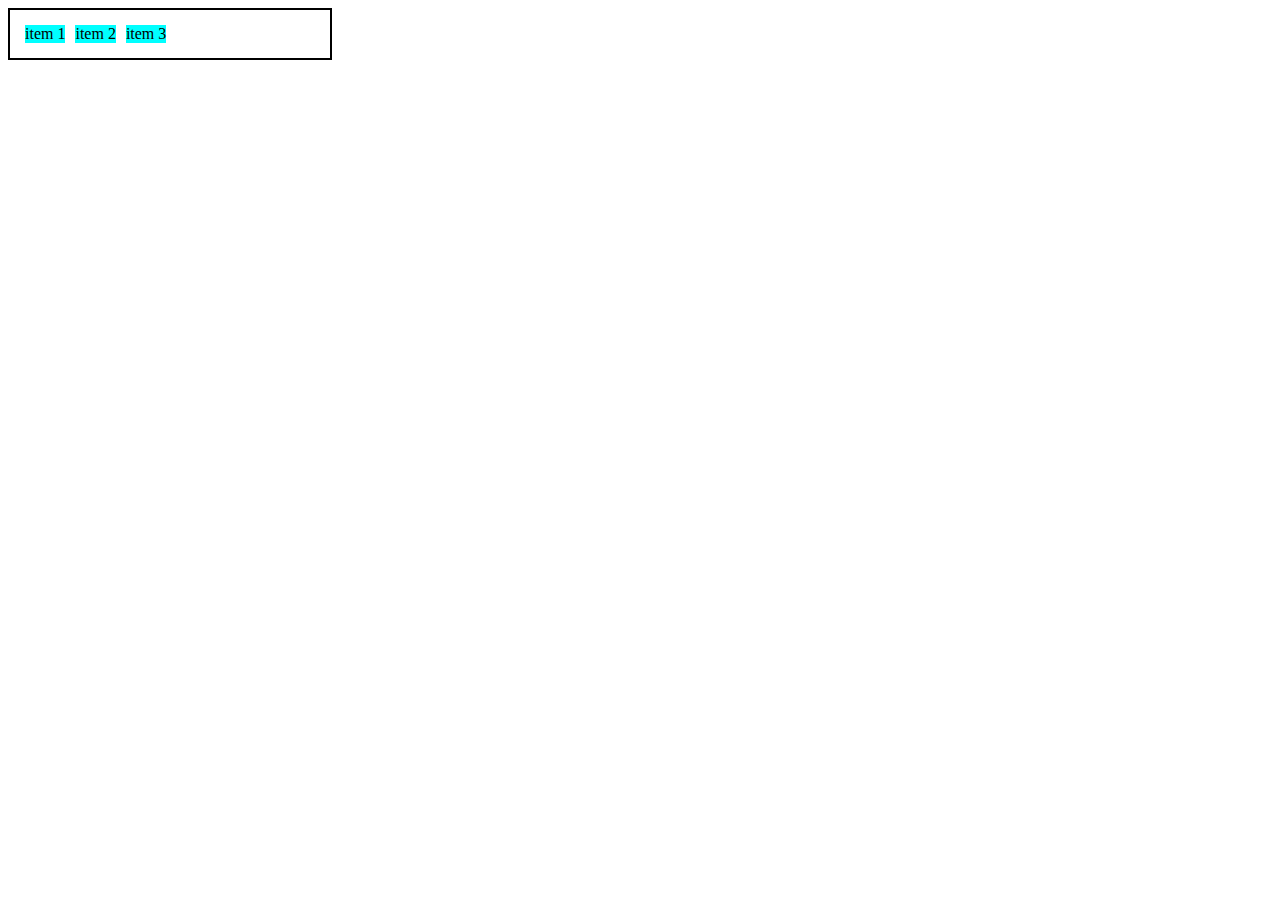
<file: index.html>
<!DOCTYPE html>
<html lang="pt-br">
<head>
    <meta charset="UTF-8">
    <meta http-equiv="X-UA-Compatible" content="IE=edge">
    <meta name="viewport" content="width=device-width, initial-scale=1.0">
    <title>Fundamentos - Displey: flex</title>
    <style>
        .flex{
            max-width: 300px;
            padding: 10px;
            border: 2px solid black;
            display: flex;
        }
        .item{
            background-color: aqua;
            margin: 5px;
        }
    </style>
</head>

<body>
    <div class="flex">
        <div class="item">item 1</div>
        <div class="item">item 2</div>
        <div class="item">item 3</div>
    </div>
</body>
</html>
</file>
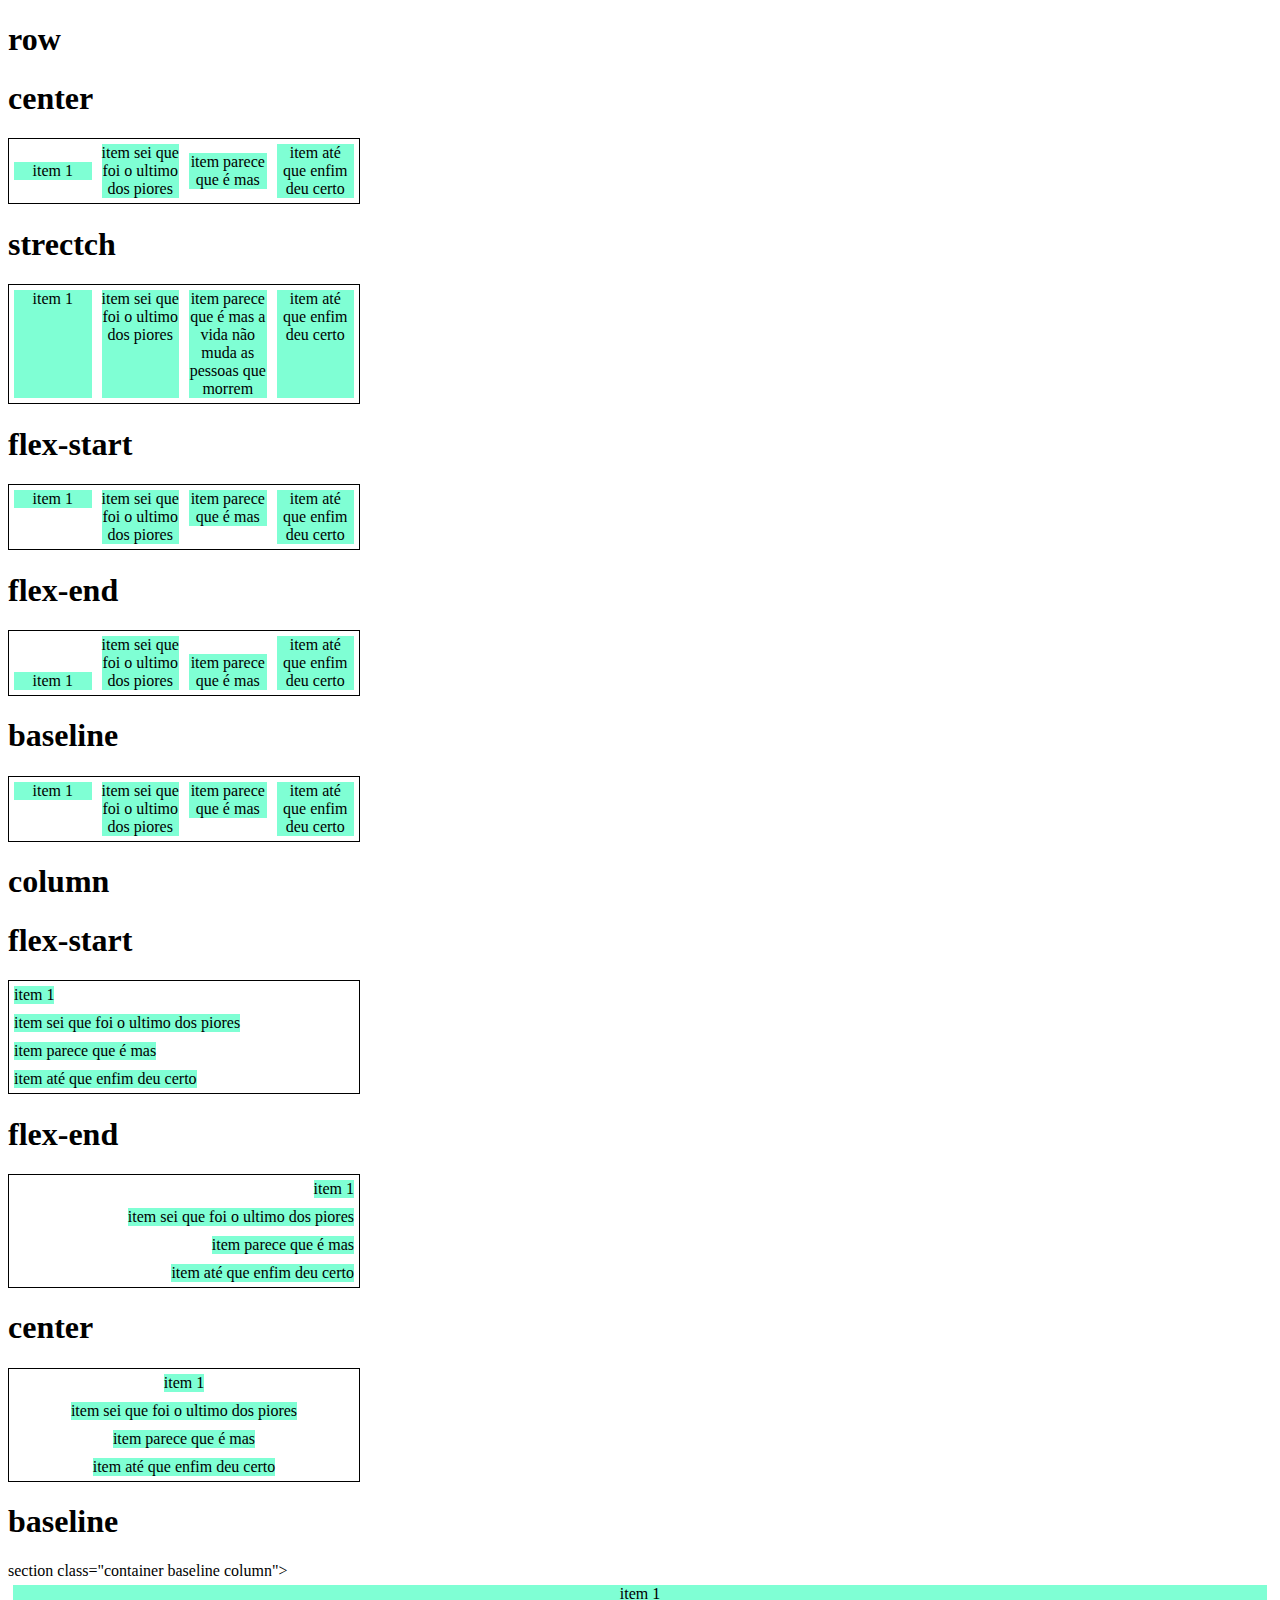
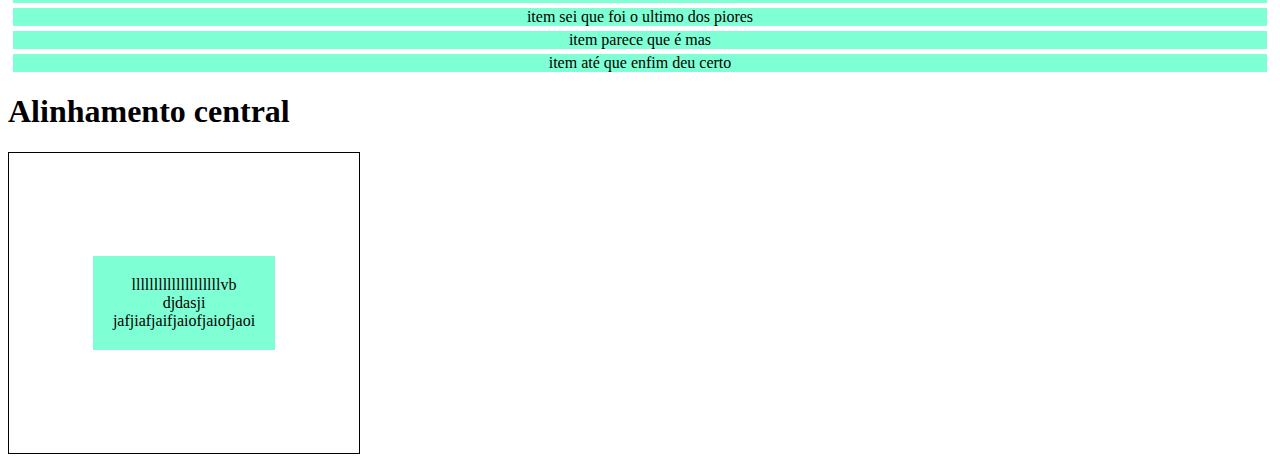
<file: align.html>
<!DOCTYPE html>
<html lang="pt-br">
<head>
    <meta charset="UTF-8">
    <meta http-equiv="X-UA-Compatible" content="IE=edge">
    <meta name="viewport" content="width=device-width, initial-scale=1.0">
    <title>Fundamentos  - Align items</title>
    <style>
        .container {
            max-width: 350px;
            border: 1px solid black;
            display: flex;
        }
        .item {
            background-color: aquamarine;
            margin: 5px;
            color: black;
            text-align: center;
            flex: 1;
        }
        .flex {
            flex: 1;
        }
        .center {
            align-items: center;
        }
        .stretch {
            align-items: stretch;
        }
        .start {
            align-items: flex-start;
        }
        .end {
            align-items: flex-end;
        }
        .baseline {
            align-items: baseline;
        }
        .column {
            flex-direction: column;
        }
        .central {
            height: 300px;
            justify-content: center;
            align-items: center;
        }
        .central .item{
            flex: 0;
            padding: 20px;
        }
    </style>
</head>
    <body>
            <h1>row</h1>
            <h1>center</h1>
                <section class="container center flex">
                    <div class="item">item 1 </div>
                    <div class="item">item sei que foi o ultimo dos piores </div>
                    <div class="item">item parece que é mas  </div>
                    <div class="item">item até que enfim deu certo </div>
                    </section>
            <h1>strectch</h1>
                <section class="container strectch">
                    <div class="item">item 1 </div>
                    <div class="item">item sei que foi o ultimo dos piores </div>
                    <div class="item">item parece que é mas a vida não muda as pessoas que morrem </div>
                    <div class="item">item até que enfim deu certo </div>
                </section>
                <h1>flex-start</h1>
            <section class="container start">
                <div class="item">item 1 </div>
                <div class="item">item sei que foi o ultimo dos piores </div>
                <div class="item">item parece que é mas  </div>
                <div class="item">item até que enfim deu certo </div>
            </section>
            <h1>flex-end</h1>
                <section class="container end">
                <div class="item">item 1 </div>
                <div class="item">item sei que foi o ultimo dos piores </div>
                <div class="item">item parece que é mas  </div>
                <div class="item">item até que enfim deu certo </div>
                </section>
                <h1>baseline</h1>
                <section class="container baseline">
                <div class="item">item 1 </div>
                <div class="item">item sei que foi o ultimo dos piores </div>
                <div class="item">item parece que é mas  </div>
                <div class="item">item até que enfim deu certo </div>
                </section>
            <h1>column</h1>
            <h1>flex-start</h1>
            <section class="container start column">
                <div class="item">item 1 </div>
                <div class="item">item sei que foi o ultimo dos piores </div>
                <div class="item">item parece que é mas  </div>
                <div class="item">item até que enfim deu certo </div>
            </section>
            <h1>flex-end</h1>
            <section class="container end column">
                <div class="item">item 1 </div>
                <div class="item">item sei que foi o ultimo dos piores </div>
                <div class="item">item parece que é mas  </div>
                <div class="item">item até que enfim deu certo </div>
            </section>
                <h1>center</h1>
            <section class="container center  column">
                    <div class="item">item 1 </div>
                    <div class="item">item sei que foi o ultimo dos piores </div>
                    <div class="item">item parece que é mas  </div>
                    <div class="item">item até que enfim deu certo </div>
            </section>
                    <h1>baseline</h1>
            section class="container baseline column">
                    <div class="item">item 1 </div>
                    <div class="item">item sei que foi o ultimo dos piores </div>
                    <div class="item">item parece que é mas  </div>
                    <div class="item">item até que enfim deu certo </div>
        </section>
                    <h1>Alinhamento central</h1>
        <section class="container central center">
                        <div class="item">llllllllllllllllllllvb djdasji jafjiafjaifjaiofjaiofjaoi</div>
        </section>
    </body>
</html>
</file>
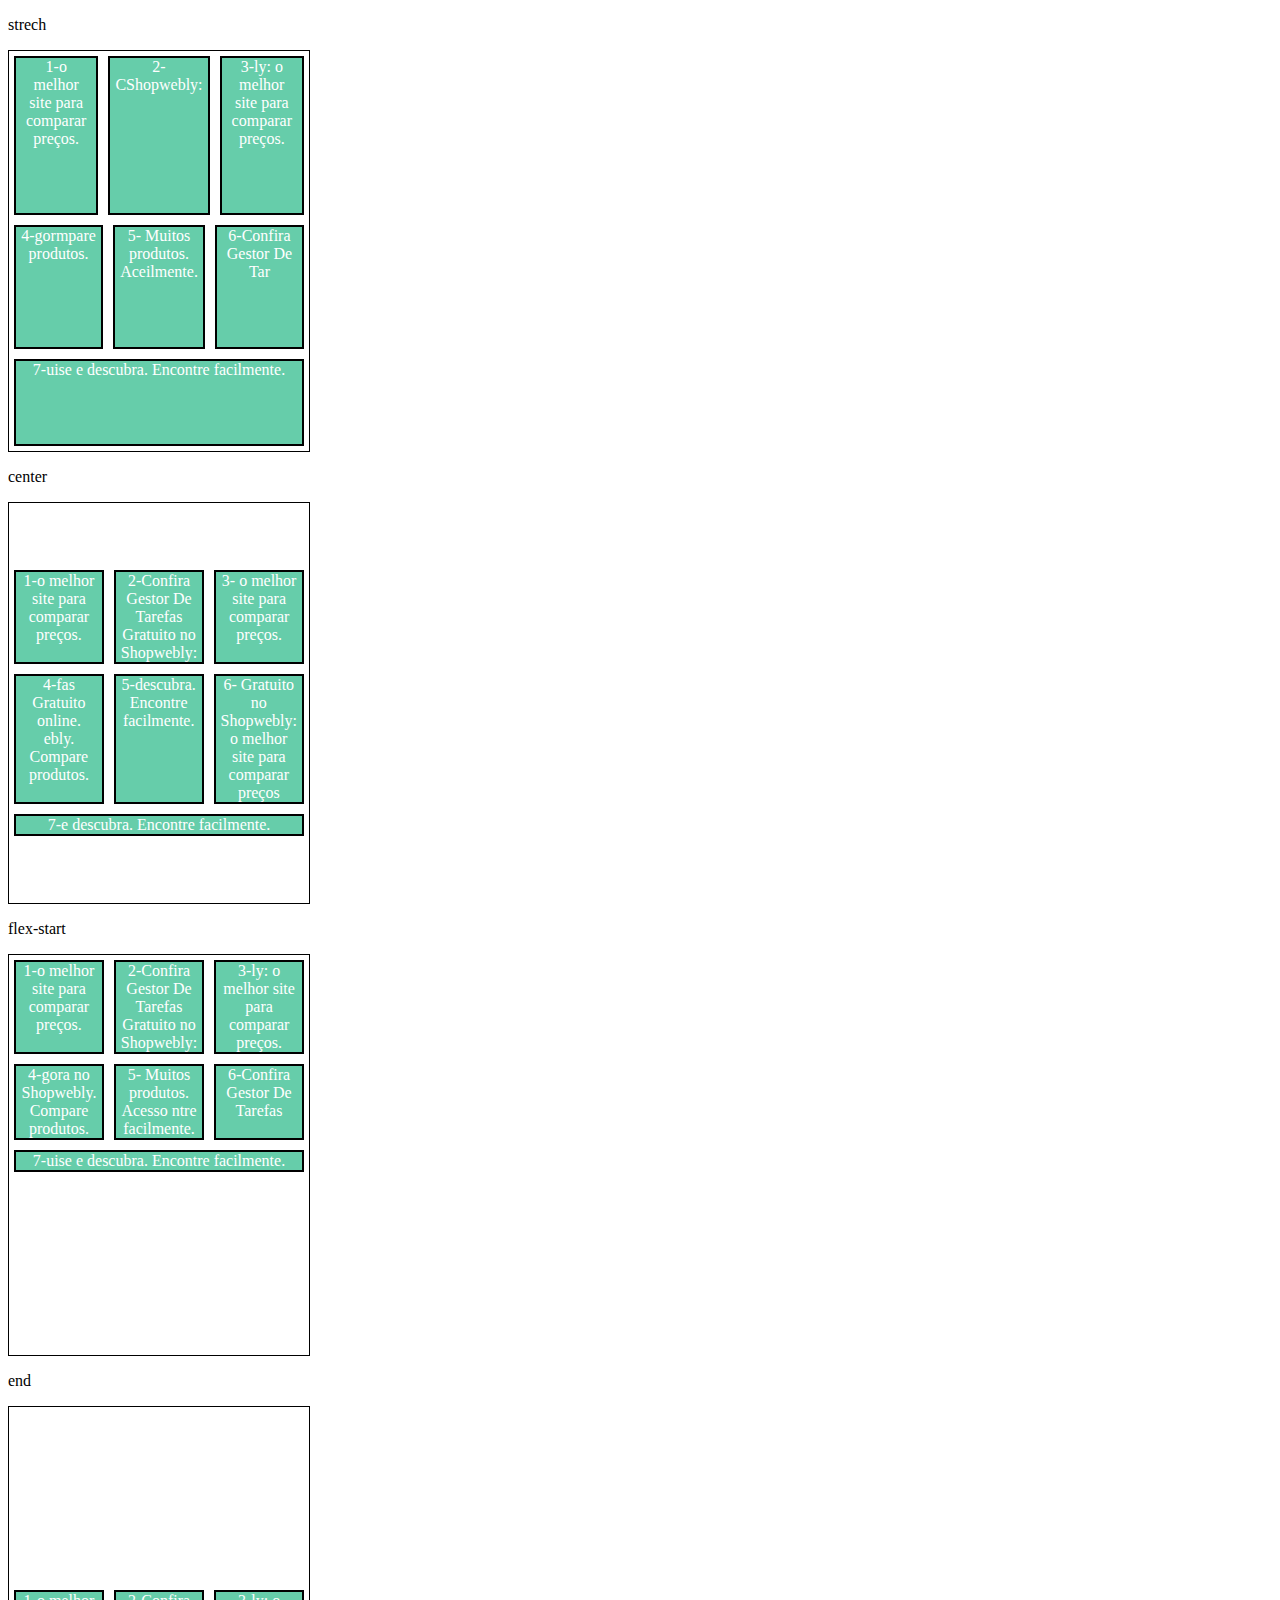
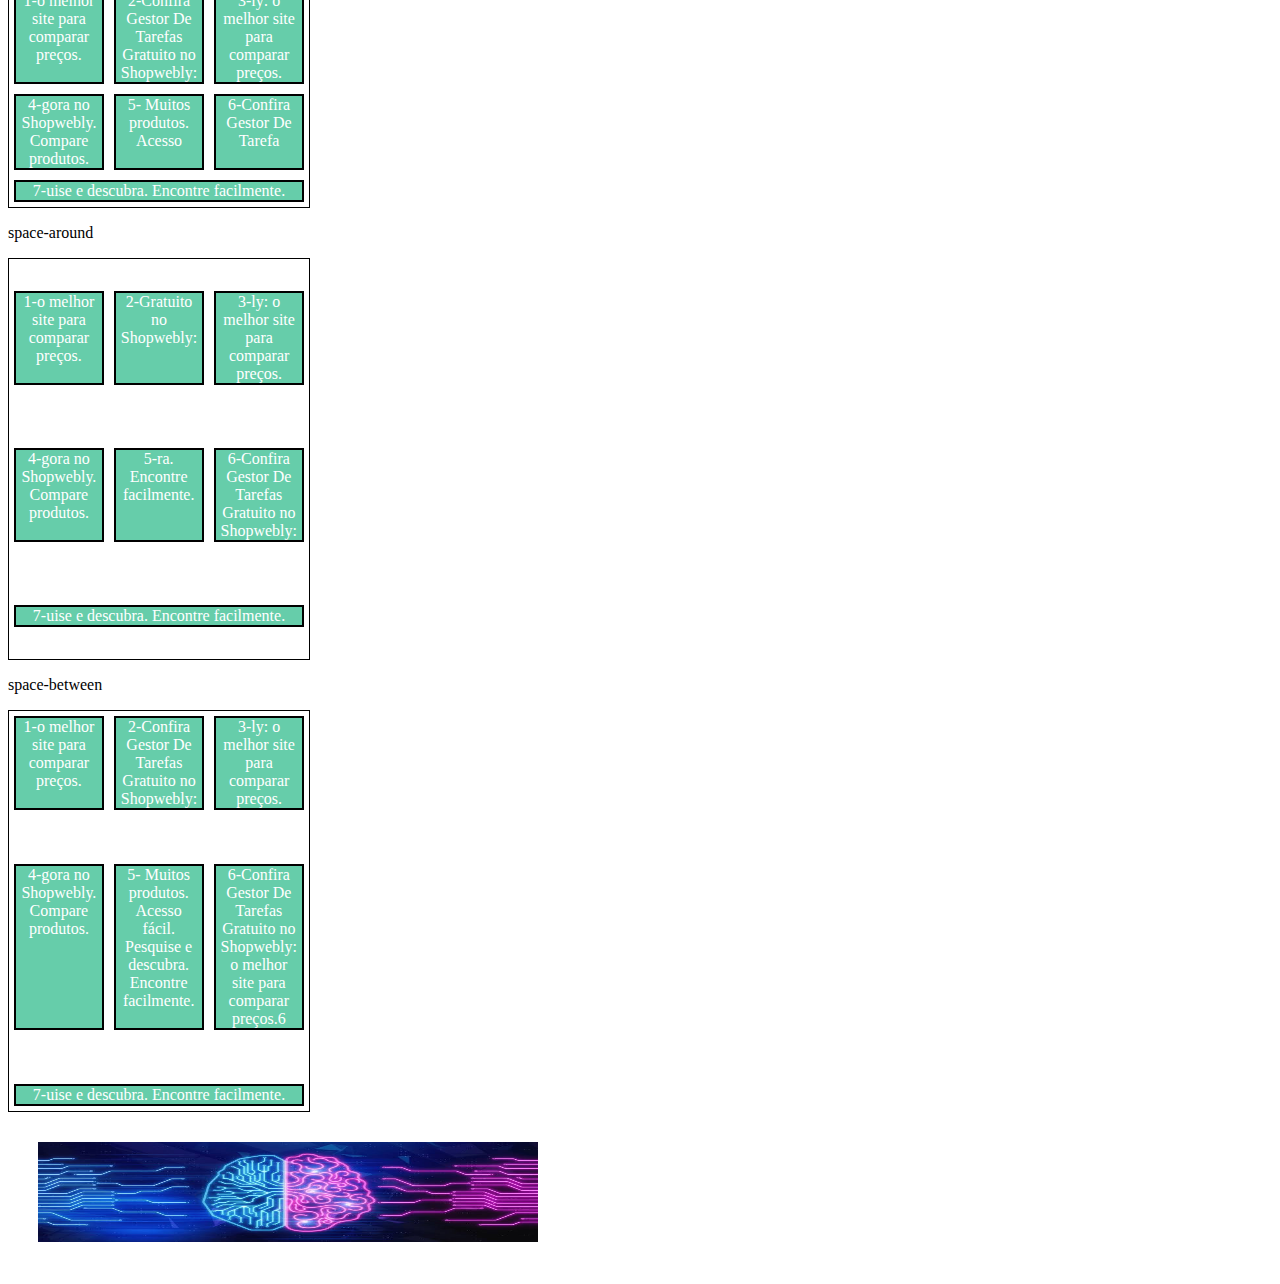
<file: content.html>
<!DOCTYPE html>
<html lang="pt-br">
<head>
    <meta charset="UTF-8">
    <meta http-equiv="X-UA-Compatible" content="IE=edge">
    <meta name="viewport" content="width=device-width, initial-scale=1.0">
    <title>Conceitos Align Content</title>
    <link rel="stylesheet" href="style.css">
    <style>
        
    </style>
</head>
<body>
    <p>strech</p>
    <div class="container strech">
        <div class="item">1-o melhor site para comparar preços.</div>
        <div class="item">2-CShopwebly:</div>
        <div class="item">3-ly: o melhor site para comparar preços.</div>
        <div class="item">4-gormpare produtos.</div>
        <div class="item">5- Muitos produtos. Aceilmente.</div>     
        <div class="item">6-Confira Gestor De Tar</div>
        <div class="item">7-uise e descubra. Encontre facilmente.</div>
    </div>
    <p>center</p>
    <div class="container center">
        <div class="item">1-o melhor site para comparar preços.</div>
        <div class="item">2-Confira Gestor De Tarefas Gratuito no Shopwebly:</div>
        <div class="item">3- o melhor site para comparar preços.</div>
        <div class="item">4-fas Gratuito online. ebly. Compare produtos.</div>
        <div class="item">5-descubra. Encontre facilmente.</div>     
        <div class="item">6- Gratuito no Shopwebly: o melhor site para comparar preços</div>
        <div class="item">7-e descubra. Encontre facilmente.</div>
    </div>
    <p>flex-start</p>
    <div class="container flex-start">
        <div class="item">1-o melhor site para comparar preços.</div>
        <div class="item">2-Confira Gestor De Tarefas Gratuito no Shopwebly:</div>
        <div class="item">3-ly: o melhor site para comparar preços.</div>
        <div class="item">4-gora no Shopwebly. Compare produtos.</div>
        <div class="item">5- Muitos produtos. Acesso ntre facilmente.</div>     
        <div class="item">6-Confira Gestor De Tarefas</div>
        <div class="item">7-uise e descubra. Encontre facilmente.</div>
    </div>
    <p>end</p>
    <div class="container flex-end">
        <div class="item">1-o melhor site para comparar preços.</div>
        <div class="item">2-Confira Gestor De Tarefas Gratuito no Shopwebly:</div>
        <div class="item">3-ly: o melhor site para comparar preços.</div>
        <div class="item">4-gora no Shopwebly. Compare produtos.</div>
        <div class="item">5- Muitos produtos. Acesso</div>     
        <div class="item">6-Confira Gestor De Tarefa</div>
        <div class="item">7-uise e descubra. Encontre facilmente.</div>
    </div>
    <p>space-around</p>
    <div class="container space-around">
        <div class="item">1-o melhor site para comparar preços.</div>
        <div class="item">2-Gratuito no Shopwebly:</div>
        <div class="item">3-ly: o melhor site para comparar preços.</div>
        <div class="item">4-gora no Shopwebly. Compare produtos.</div>
        <div class="item">5-ra. Encontre facilmente.</div>     
        <div class="item">6-Confira Gestor De Tarefas Gratuito no Shopwebly: </div>
        <div class="item">7-uise e descubra. Encontre facilmente.</div>
    </div>
    <p>space-between</p>
    <div class="container space-between">
        <div class="item">1-o melhor site para comparar preços.</div>
        <div class="item">2-Confira Gestor De Tarefas Gratuito no Shopwebly:</div>
        <div class="item">3-ly: o melhor site para comparar preços.</div>
        <div class="item">4-gora no Shopwebly. Compare produtos.</div>
        <div class="item">5- Muitos produtos. Acesso fácil. Pesquise e descubra. Encontre facilmente.</div>     
        <div class="item">6-Confira Gestor De Tarefas Gratuito no Shopwebly: o melhor site para comparar preços.6</div>
        <div class="item">7-uise e descubra. Encontre facilmente.</div>
    </div>
</body>
<footer>
    <img src="map.jpg" width="500px" height="100px" class="map">
</footer>
</html>
</file>
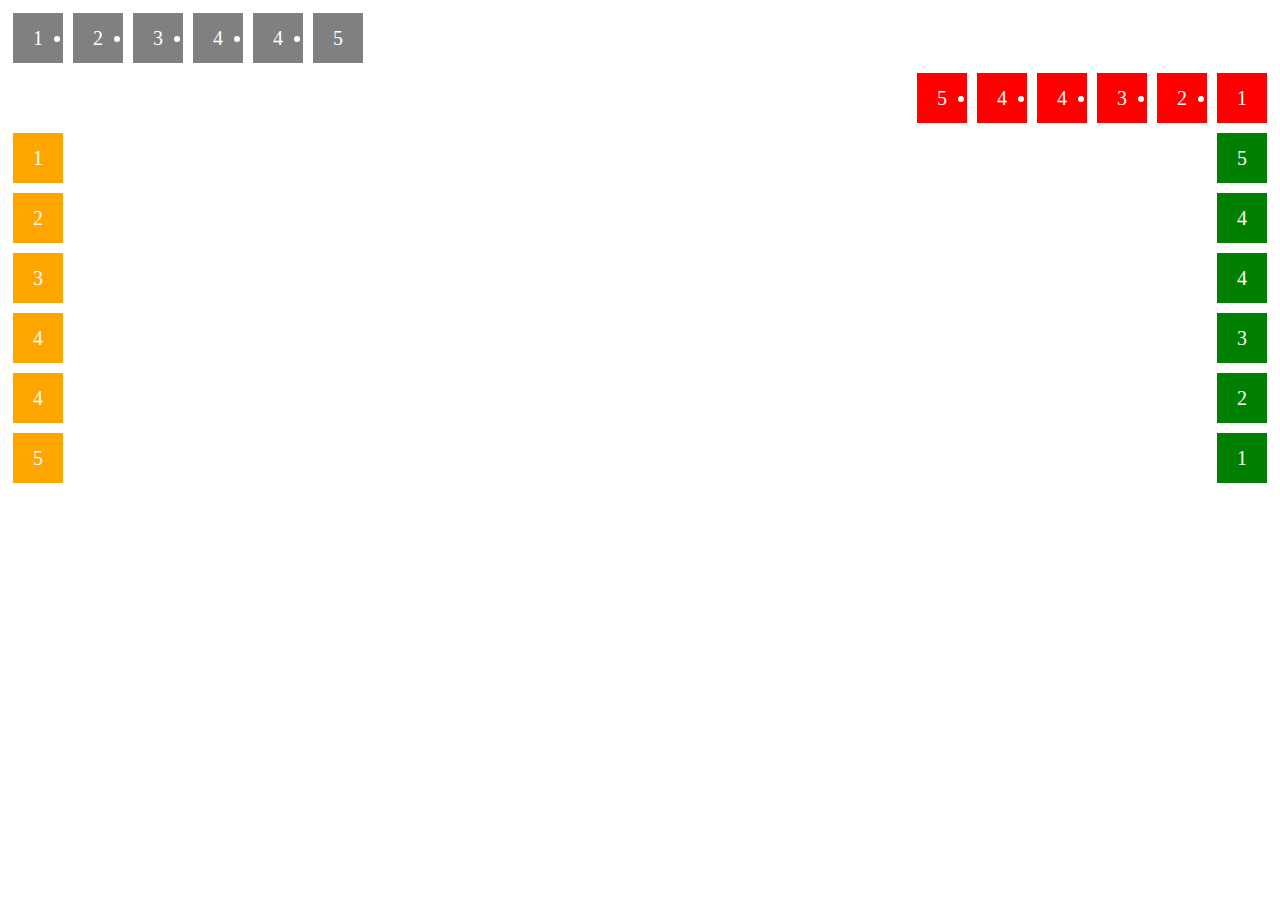
<file: flex-direction.html>
<!DOCTYPE html>
<html lang="pt-br">
<head>
    <meta charset="UTF-8">
    <meta http-equiv="X-UA-Compatible" content="IE=edge">
    <meta name="viewport" content="width=device-width, initial-scale=1.0">
    <title>Conceitos - Flex Direction</title>

    <style>
        .flex-container {
            margin: 0;
            padding: 0;
            display: flex;
        }
        .flex-item {
            background: blue;
            height: 50px;
            width: 50px;
            line-height: 50px;
            font-size: 20px;
            color: white;
            text-align: center;
            margin: 5px;
        }
        .row {
            flex-direction: row;
        }
        .row li {
            background:grey;
        }
        .row-reverse {
            flex-direction: row-reverse;
        }
        .row-reverse li {
            background-color: red;
        }
        .columm {
            float: left;
            flex-direction: column;
        }
        .columm li {
            background: orange;
        }
        .columm-reverse li {
            background: green;
        }
        .columm-reverse {
            flex-direction: column-reverse;
        }
        .columm-reverse {
            float: right;
        }
    </style>

</head>
    <body>
        <ul class="flex-container row">
            <li class="flex-item">1</li>
            <li class="flex-item">2</li>
            <li class="flex-item">3</li>
            <li class="flex-item">4</li>
            <li class="flex-item">4</li>
            <li class="flex-item">5</li>
        </ul>
        <ul class="flex-container row-reverse">
            <li class="flex-item">1</li>
            <li class="flex-item">2</li>
            <li class="flex-item">3</li>
            <li class="flex-item">4</li>
            <li class="flex-item">4</li>
            <li class="flex-item">5</li>
        </ul>
        <ul class="flex-container columm">
            <li class="flex-item">1</li>
            <li class="flex-item">2</li>
            <li class="flex-item">3</li>
            <li class="flex-item">4</li>
            <li class="flex-item">4</li>
            <li class="flex-item">5</li>
        </ul>
        <ul class="flex-container columm-reverse">
            <li class="flex-item">1</li>
            <li class="flex-item">2</li>
            <li class="flex-item">3</li>
            <li class="flex-item">4</li>
            <li class="flex-item">4</li>
            <li class="flex-item">5</li>
        </ul>
        
    </body>
</html>
</file>
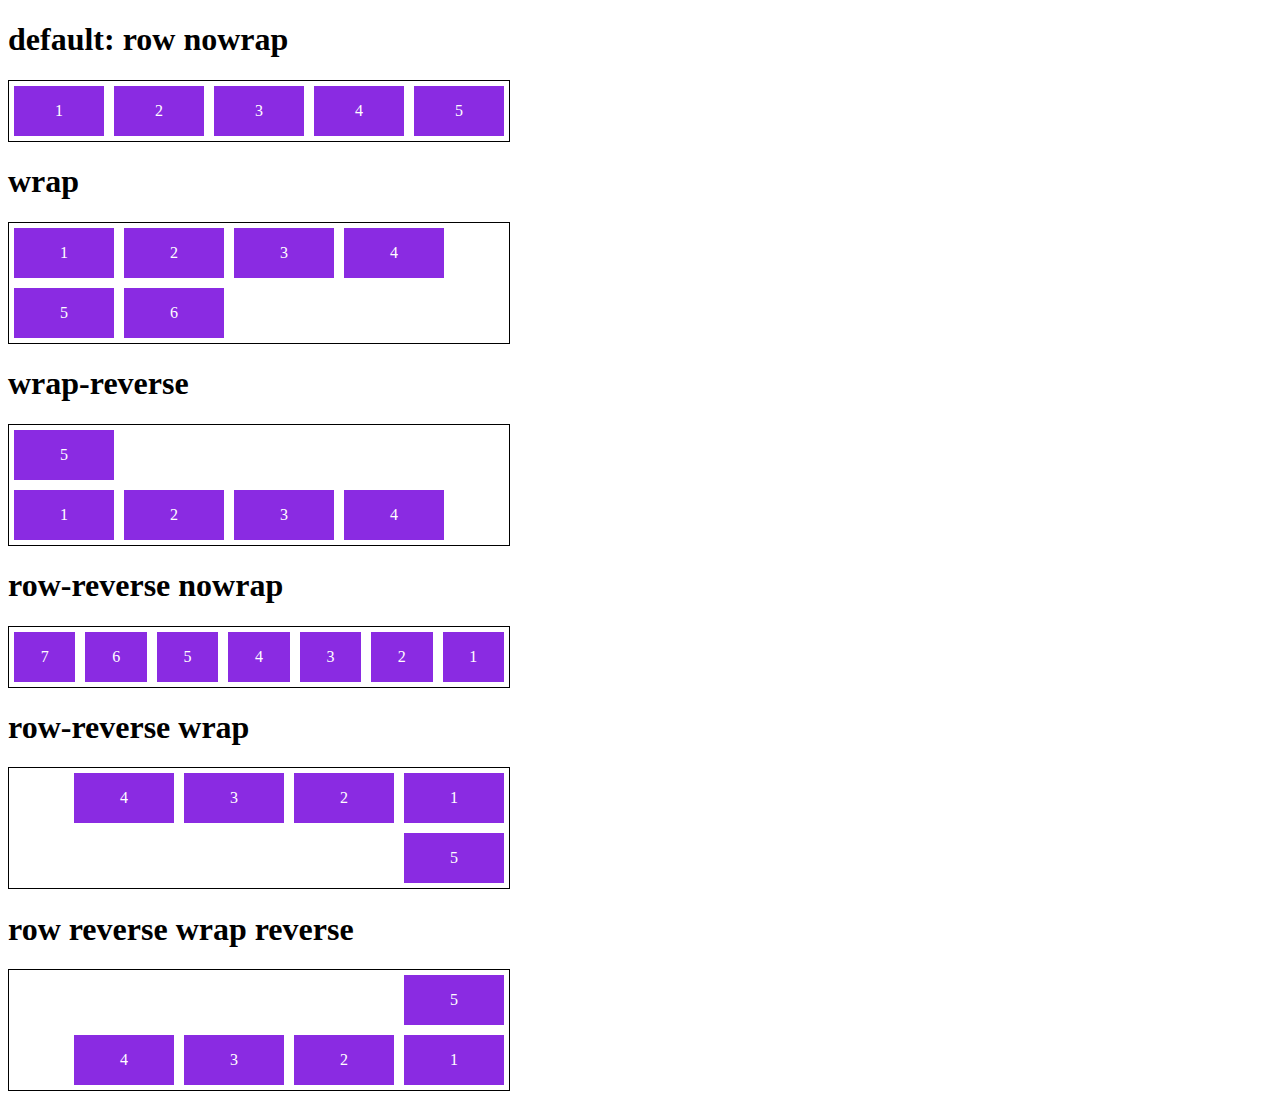
<file: flex-row.html>
<!DOCTYPE html>
<html lang="pt-br">
<head>
    <meta charset="UTF-8">
    <meta http-equiv="X-UA-Compatible" content="IE=edge">
    <meta name="viewport" content="width=device-width, initial-scale=1.0">
    <title>Fundamentos - Flex flow</title>
    <style>
        .flex-container {
            display: flex;
            border: 1px solid black;
            max-width: 500px;
            margin-bottom: 10px;
        }
        .default {
            flex-flow: row nowrap;
        }
        .wrap {
            flex-flow: row wrap;
        }
        .wrap-reverse {
            flex-flow: row wrap-reverse;
        }
        .r-nowrap {
            flex-flow: row-reverse nowrap;
        }
        .r-wrap {
            flex-flow: row-reverse wrap;
        }
        .rr-wrap {
            flex-flow: row-reverse wrap-reverse;
        }
        .item {
            background-color: blueviolet;
            margin: 5px;
            color: white;
            text-align: center;
            width: 100px;
            height: 50px;
            line-height: 50px;
        }
    </style>
</head>
<body>
    <h1>default: row nowrap</h1>
    <div class="flex-container default">
        <div class="item">1</div>
        <div class="item">2</div>
        <div class="item">3</div>
        <div class="item">4</div>
        <div class="item">5</div>
    </div>
    <h1>wrap</h1>
    <div class="flex-container wrap">
        <div class="item">1</div>
        <div class="item">2</div>
        <div class="item">3</div>
        <div class="item">4</div>
        <div class="item">5</div>
        <div class="item">6</div>
    </div>
    <h1>wrap-reverse</h1>
    <div class="flex-container wrap-reverse">
        <div class="item">1</div>
        <div class="item">2</div>
        <div class="item">3</div>
        <div class="item">4</div>
        <div class="item">5</div>
    </div>
    <h1>row-reverse nowrap</h1>
    <div class="flex-container r-nowrap">
        <div class="item">1</div>
        <div class="item">2</div>
        <div class="item">3</div>
        <div class="item">4</div>
        <div class="item">5</div>
        <div class="item">6</div>
        <div class="item">7</div>
    </div>
    <h1>row-reverse wrap</h1>
    <div class="flex-container r-wrap">
        <div class="item">1</div>
        <div class="item">2</div>
        <div class="item">3</div>
        <div class="item">4</div>
        <div class="item">5</div>
    </div>
    <h1> row reverse wrap reverse</h1>
    <div class="flex-container rr-wrap">
        <div class="item">1</div>
        <div class="item">2</div>
        <div class="item">3</div>
        <div class="item">4</div>
        <div class="item">5</div>
    </div>
</body>
</html>
</file>
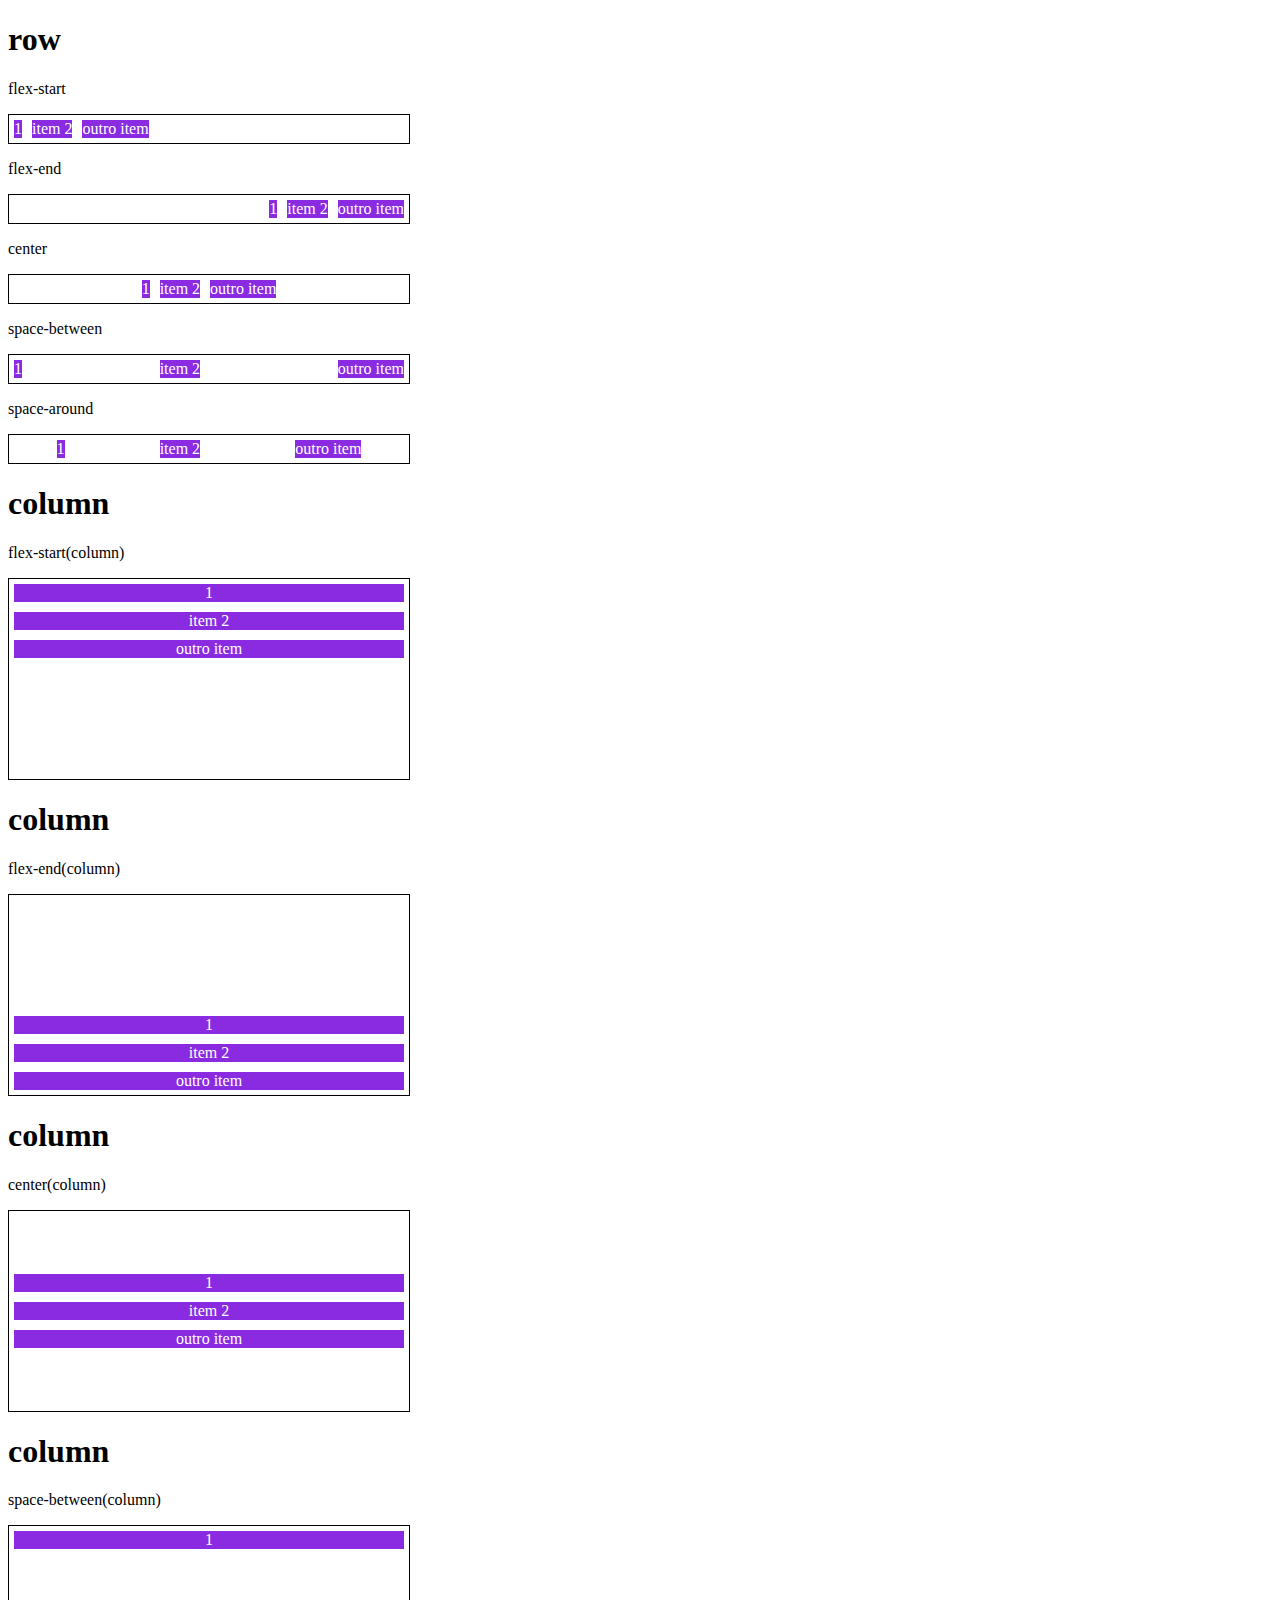
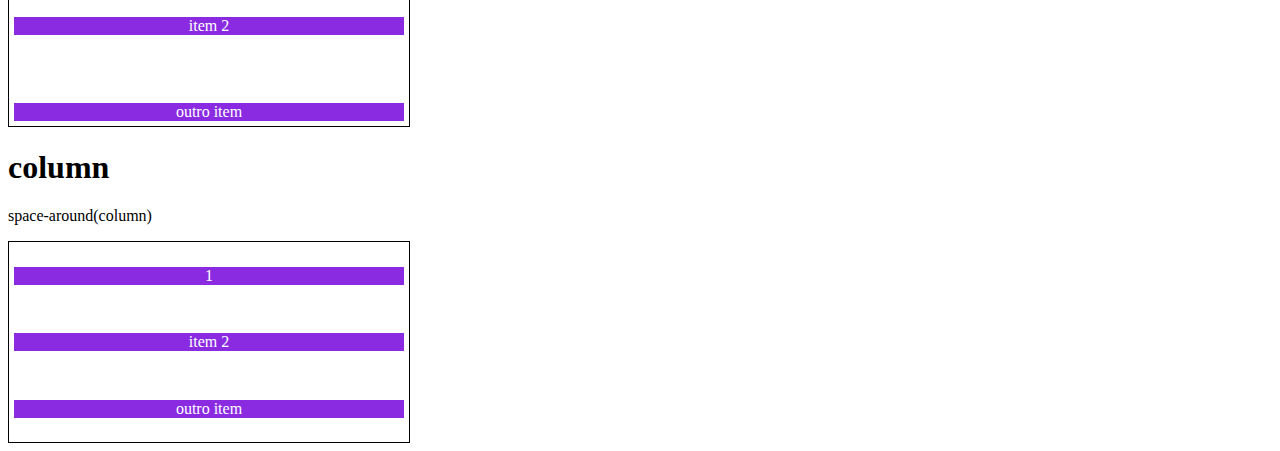
<file: justify.html>
<!DOCTYPE html>
<html lang="pt-br">
<head>
    <meta charset="UTF-8">
    <meta http-equiv="X-UA-Compatible" content="IE=edge">
    <meta name="viewport" content="width=device-width, initial-scale=1.0">
    <title>Fundamntos - Justify-content</title>
    <style>
        .container {
            max-width: 400px;
            border: 1px solid black;
            margin: 0;
            display: flex;
        }
        .item {
            background-color: blueviolet;
            margin: 5px;
            text-align: center;
            color: white;
        }
        .flex-start {
            justify-content: flex-start;
        }
        .flex-end {
            justify-content: flex-end;
        }
        .center {
            justify-content: center;
        }
        .space-between {
            justify-content: space-between;
        }
        .space-around {
            justify-content: space-around;
        }
        .column{
            flex-direction: column;
            min-height: 200px;
        }
    </style>
</head>
<body>
    <h1>row</h1>
    <p>flex-start</p>
    <section class="container flex-start">
        <div class="item">1</div>
        <div class="item">item 2</div>
        <div class="item">outro item</div>
    </section>
    <p>flex-end</p>
    <section class="container flex-end">
        <div class="item">1</div>
        <div class="item">item 2</div>
        <div class="item">outro item</div>
    </section>
    <p>center</p>
    <section class="container center">
        <div class="item">1</div>
        <div class="item">item 2</div>
        <div class="item">outro item</div>
    </section>
    <p>space-between</p>
    <section class="container space-between">
        <div class="item">1</div>
        <div class="item">item 2</div>
        <div class="item">outro item</div>
    </section>
    <p>space-around</p>
    <section class="container space-around">
        <div class="item">1</div>
        <div class="item">item 2</div>
        <div class="item">outro item</div>
    </section>
    <h1>column</h1>
    <p>flex-start(column)</p>
    <section class="container flex-start column">
        <div class="item">1</div>
        <div class="item">item 2</div>
        <div class="item">outro item</div>
    </section>
    <h1>column</h1>
    <p>flex-end(column)</p>
    <section class="container flex-end column">
        <div class="item">1</div>
        <div class="item">item 2</div>
        <div class="item">outro item</div>
    </section>
    <h1>column</h1>
    <p>center(column)</p>
    <section class="container center column">
        <div class="item">1</div>
        <div class="item">item 2</div>
        <div class="item">outro item</div>
    </section>
    <h1>column</h1>
    <p>space-between(column)</p>
    <section class="container space-between column">
        <div class="item">1</div>
        <div class="item">item 2</div>
        <div class="item">outro item</div>
    </section>
    <h1>column</h1>
    <p>space-around(column)</p>
    <section class="container space-around column">
        <div class="item">1</div>
        <div class="item">item 2</div>
        <div class="item">outro item</div>
    </section>
</body>
</html>
</file>
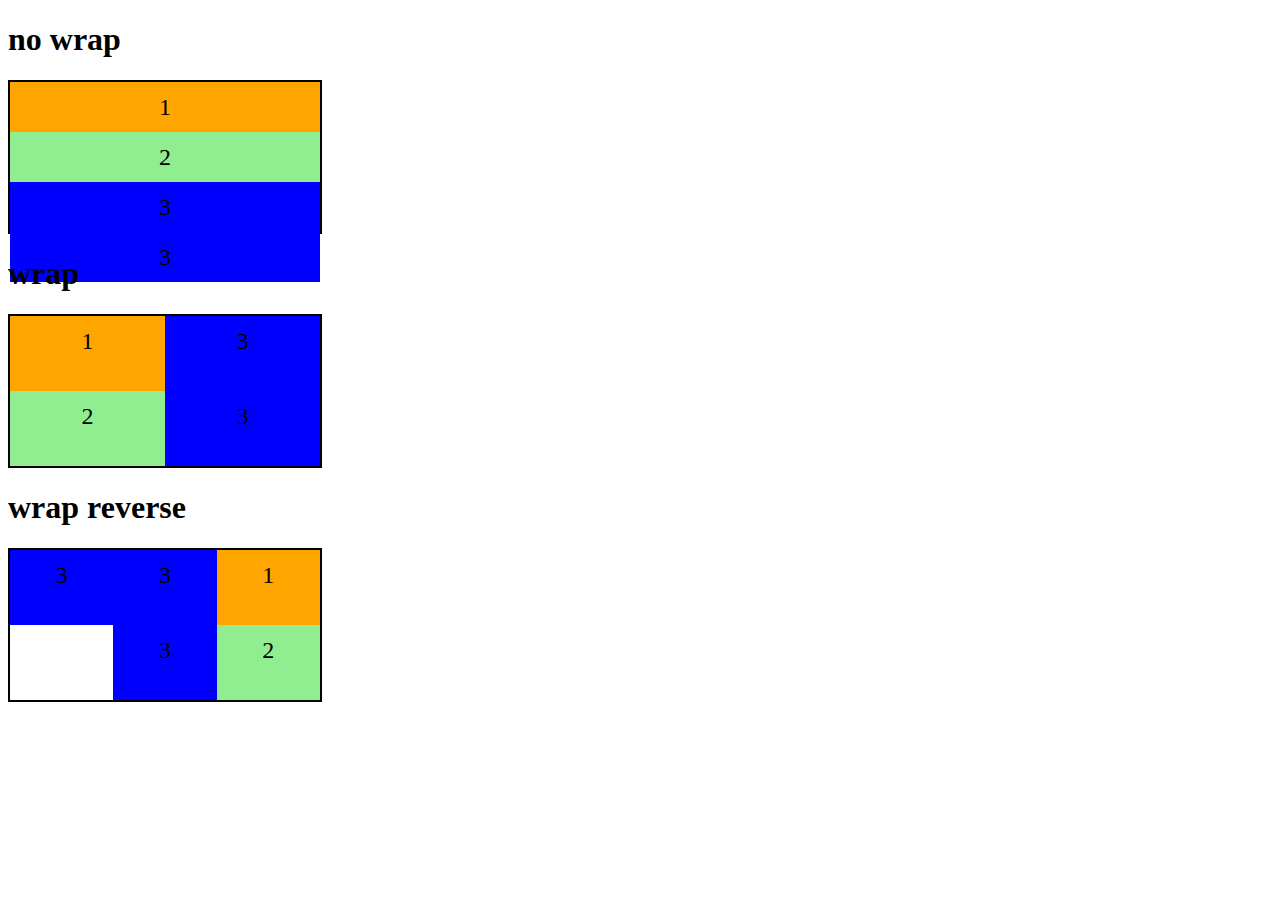
<file: wrap.html>
<!DOCTYPE html>
<html lang="pt-br">
<head>
    <meta charset="UTF-8">
    <meta http-equiv="X-UA-Compatible" content="IE=edge">
    <meta name="viewport" content="width=device-width, initial-scale=1.0">
    <title>Conceitos Wrap</title>
    <style>
        .flex-container {
            display: flex;
            flex-direction: column;
            height: 150px;
            border: 2px solid black;
            max-width: 310px;
            flex-direction: column;
        }
        .item {
            font-size: 24px;
            height: 50%;
            text-align: center;
            min-width: 100px;
            line-height: 50px;
        }
        .nowrap {
            flex-wrap: nowrap;
        }
        .wrap {
            flex-wrap: wrap;
        }
        .wrap-reverse {
            flex-wrap: wrap-reverse;
        }
        .blue {
            background: blue;
        }
        .green {
            background: lightgreen;
        }
        .orange {
            background: orange;
        }
    </style>
</head>
<body>
        <h1>no wrap</h1>

    <div class="flex-container nowrap">
        <div class="item orange">1</div>
        <div class="item green">2</div>
        <div class="item blue">3</div>
        <div class="item blue">3</div>
    </div>
        <h1> wrap</h1>
    <div class="flex-container wrap">
        <div class="item orange">1</div>
        <div class="item green">2</div>
        <div class="item blue">3</div>
        <div class="item blue">3</div>
    </div>
        <h1>wrap reverse</h1>
    <div class="flex-container wrap-reverse">
        <div class="item orange">1</div>
        <div class="item green">2</div>
        <div class="item blue">3</div>
        <div class="item blue">3</div>
        <div class="item blue">3</div>
    </div>
</body>
</html>
</file>
<file: style.css>
.container {
    height: 400px;
    max-width: 300px;     
    display: flex;
    flex-wrap: wrap;
    border: 1px solid black;
    

}
.item {
    background-color: mediumaquamarine;
    padding: 0 5px;
    margin: 5px;
    flex: 1;
    text-align: center;
    color: white;
    border: 2px solid black;
}
.strech {
    align-content: stretch;
}
.center {
    align-content: center;
}
.flex-start {
    align-content: flex-start;
}
.flex-end {
    align-content: flex-end;
}
.space-around {
    align-content: space-around;
}
.space-between {
    align-content: space-between;
}
.map {
    padding: 10px;
    margin: 20px;
}
</file>
